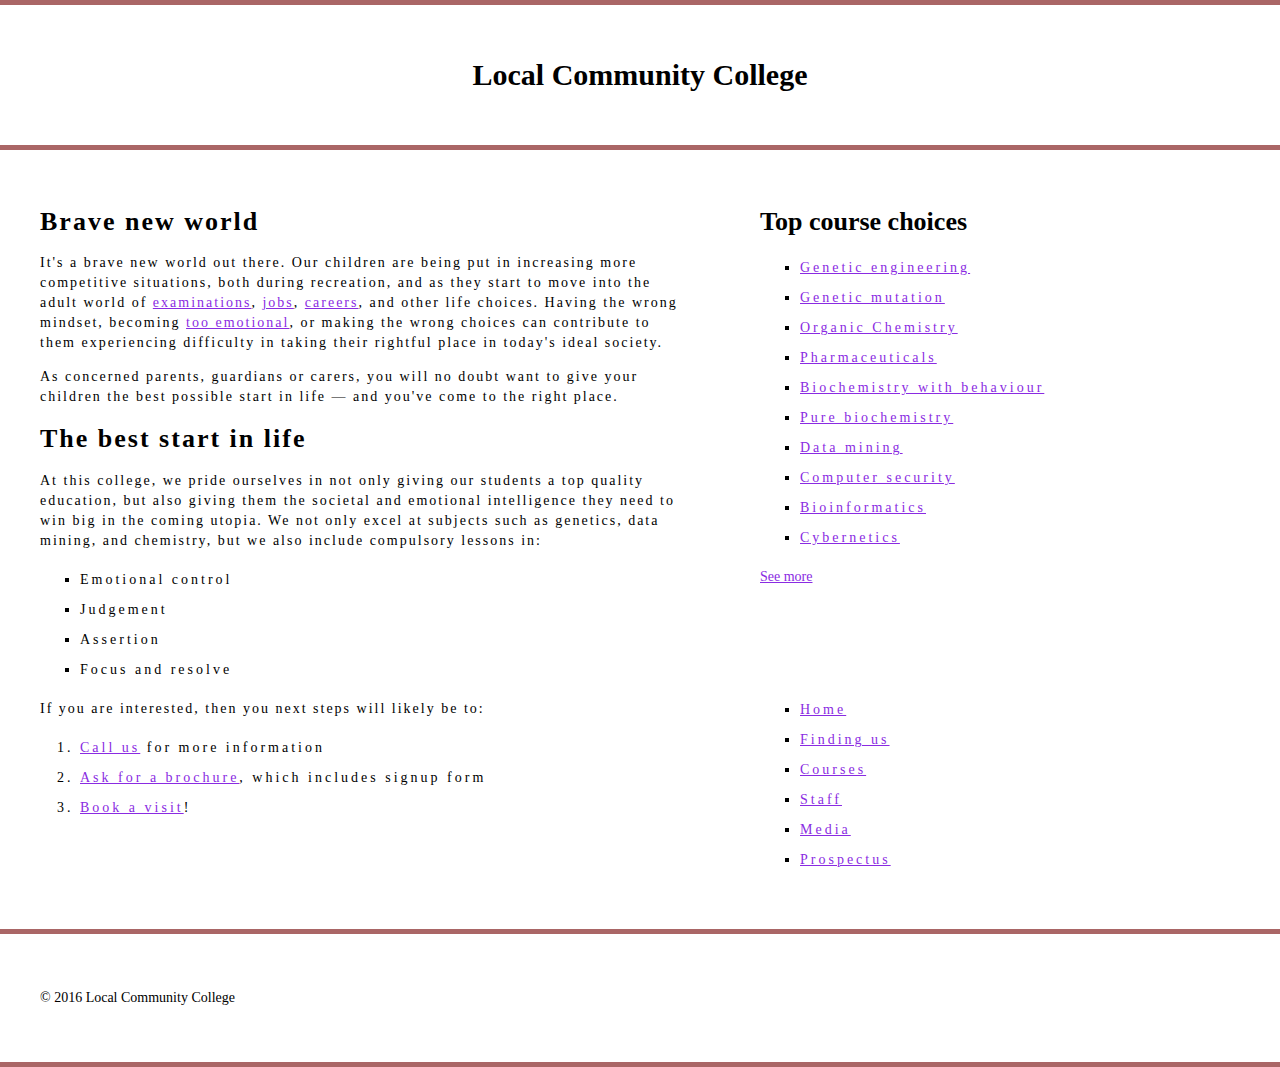
<file: css_challenge2.html/index.html>
<!DOCTYPE html>
<html lang="en" dir="ltr">
	<head>
		<meta charset="utf-8">
		<title>Local Community College</title>
		<link rel="stylesheet" href="css/styles.css">
	</head>
	<body>

		<header>
	    <h1 align=center>Local Community College</h1>
	  </header>

	  <section>
	      <h2>Brave new world</h2>

	      <p>It's a brave new world out there. Our children are being put in increasing more competitive situations, both during recreation, and as they start to move into the adult world of <a href="https://en.wikipedia.org/wiki/Examination">examinations</a>, <a href="https://en.wikipedia.org/wiki/Jobs">jobs</a>, <a href="https://en.wikipedia.org/wiki/Career">careers</a>, and other life choices. Having the wrong mindset, becoming <a href="https://en.wikipedia.org/wiki/Emotion">too emotional</a>, or making the wrong choices can contribute to them experiencing difficulty in taking their rightful place in today's ideal society.</p>

	      <p>As concerned parents, guardians or carers, you will no doubt want to give your children the best possible start in life — and you've come to the right place.</p>

	      <h2>The best start in life</h2>

	      <p>At this college, we pride ourselves in not only giving our students a top quality education, but also giving them the societal and emotional intelligence they need to win big in the coming utopia. We not only excel at subjects such as genetics, data mining, and chemistry, but we also include compulsory lessons in:</p>

	      <ul style="line-height: 20px">
	        <li>Emotional control</li>
	        <li>Judgement</li>
	        <li>Assertion</li>
	        <li>Focus and resolve</li>
	      </ul>

	      <p>If you are interested, then you next steps will likely be to:</p>

	      <ol style="line-height: 20px">
	        <li><a href="#">Call us</a> for more information</li>
	        <li><a href="#">Ask for a brochure</a>, which includes signup form</li>
	        <li><a href="#">Book a visit</a>!</li>
	      </ol>
	  </section>

	  <aside>

	    <h2>Top course choices</h2>

	    <ul style="line-height: 20px">
	      <li><a href="#">Genetic engineering</a></li>
	      <li><a href="#">Genetic mutation</a></li>
	      <li><a href="#">Organic Chemistry</a></li>
	      <li><a href="#">Pharmaceuticals</a></li>
	      <li><a href="#">Biochemistry with behaviour</a></li>
	      <li><a href="#">Pure biochemistry</a></li>
	      <li><a href="#">Data mining</a></li>
	      <li><a href="#">Computer security</a></li>
	      <li><a href="#">Bioinformatics</a></li>
	      <li><a href="#">Cybernetics</a></li>
	    </ul>

	    <p><a href="#">See more</a></p>

	  </aside>

	  <nav>

	    <ul style="line-height: 20px">
	      <li><a href="#">Home</a></li>
	      <li><a href="#">Finding us</a></li>
	      <li><a href="#">Courses</a></li>
	      <li><a href="#">Staff</a></li>
	      <li><a href="#">Media</a></li>
	      <li><a href="#">Prospectus</a></li>
	    </ul>

	  </nav>

	  <footer>

	    <p>&copy; 2016 Local Community College</p>

	  </footer>

	</body>
</html>
</file>
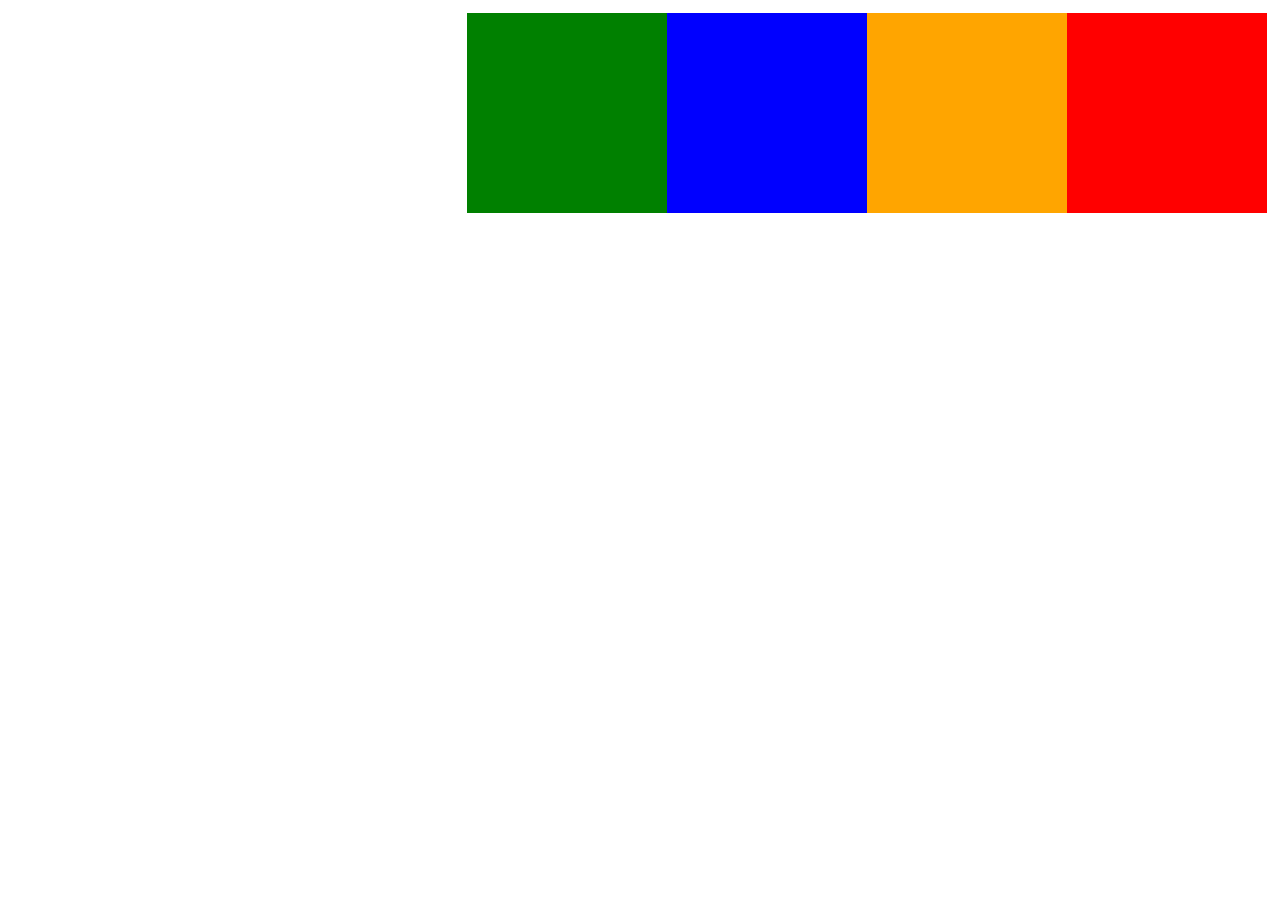
<file: float_challenge.html/index.html>
<!DOCTYPE html>
<html lang="en">
<head>
    <meta charset="UTF-8">
    <meta name="viewport" content="width=device-width, initial-scale=1.0">
    <meta http-equiv="X-UA-Compatible" content="ie=edge">
    <link rel="stylesheet" href="css/styles.css">
    <link rel="stylesheet" href="https://fonts.googleapis.com/css?family=Indie+Flower|Shadows+Into+Light" rel="stylesheet">

    <title>Float_Challenge</title>

</head>

<body>

    <div class="container">
        <div id="red"></div>
        <div id="orange"></div>
        <div id="blue"></div>
        <div id="green"></div>
    </div>
    
</body>
</html>
</file>
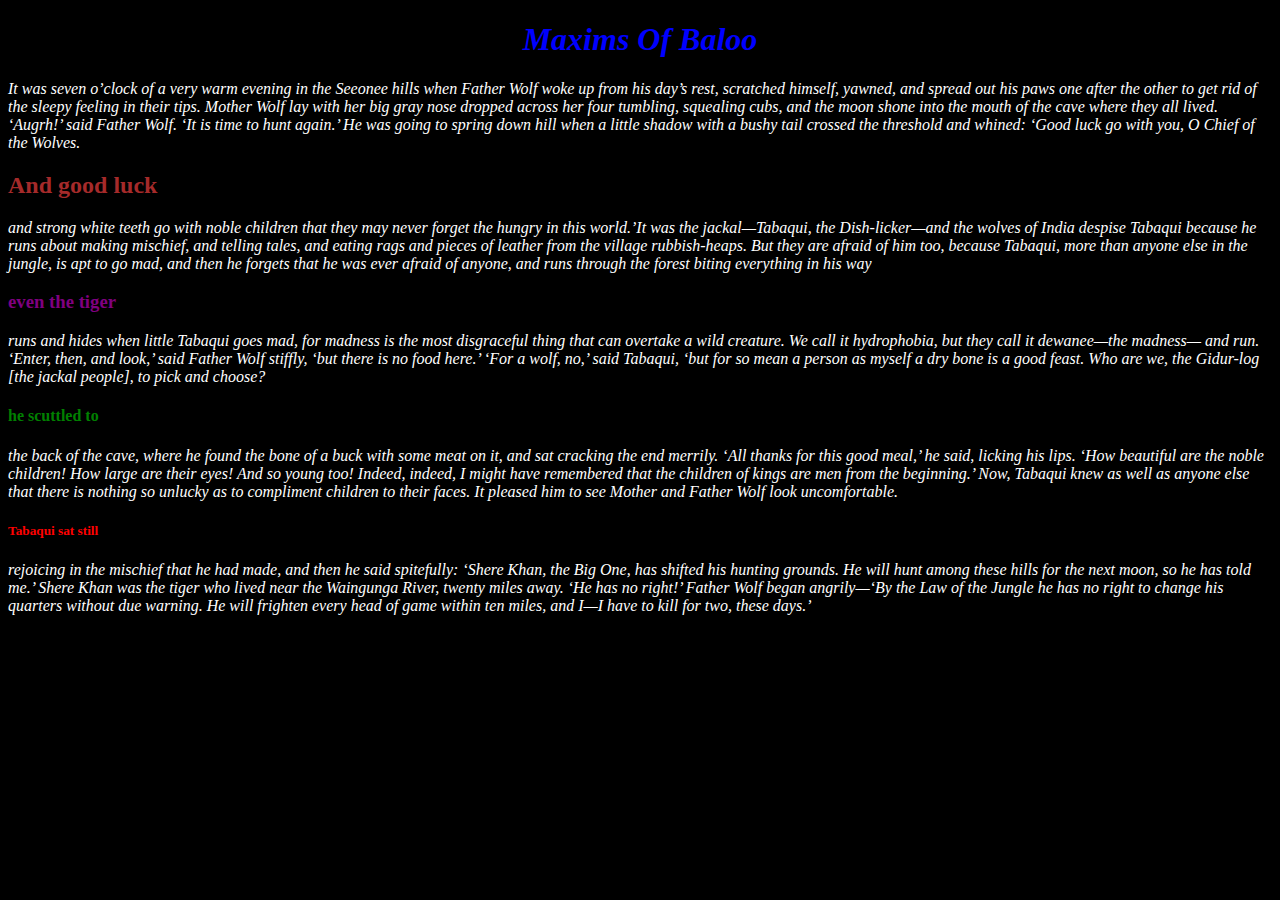
<file: fonts_colors_challenge.html/headings_paragraphs_challenge.html>
<!DOCTYPE html>
<html lang="en" dir="ltr">
	<head>
		<meta charset="utf-8">
		<title>Jungle Book</title>

		<link rel="stylesheet" href="css/styles.css">
	</head>

	<body style="background:black; color:white">
		<I><h1><center>Maxims Of Baloo</center></h1></I>
		<p>It was seven o’clock of a very warm evening in the
Seeonee hills when Father Wolf woke up from his day’s
rest, scratched himself, yawned, and spread out his paws
one after the other to get rid of the sleepy feeling in their
tips. Mother Wolf lay with her big gray nose dropped
across her four tumbling, squealing cubs, and the moon
shone into the mouth of the cave where they all lived.
‘Augrh!’ said Father Wolf. ‘It is time to hunt again.’ He
was going to spring down hill when a little shadow with a
bushy tail crossed the threshold and whined: ‘Good luck
go with you, O Chief of the Wolves.</P>

<h2>And good luck</h2><p> and
strong white teeth go with noble children that they may
never forget the hungry in this world.’It was the jackal—Tabaqui, the Dish-licker—and the
wolves of India despise Tabaqui because he runs about
making mischief, and telling tales, and eating rags and
pieces of leather from the village rubbish-heaps. But they
are afraid of him too, because Tabaqui, more than anyone
else in the jungle, is apt to go mad, and then he forgets
that he was ever afraid of anyone, and runs through the
forest biting everything in his way</p>

<h3>even the tiger</h3><p> runs and
hides when little Tabaqui goes mad, for madness is the
most disgraceful thing that can overtake a wild creature.
We call it hydrophobia, but they call it dewanee—the
madness— and run.
‘Enter, then, and look,’ said Father Wolf stiffly, ‘but
there is no food here.’
‘For a wolf, no,’ said Tabaqui, ‘but for so mean a
person as myself a dry bone is a good feast. Who are we,
the Gidur-log [the jackal people], to pick and choose?</p>

<h4>he scuttled to</h4><p> the back of the cave, where he found the bone
of a buck with some meat on it, and sat cracking the end
merrily.
‘All thanks for this good meal,’ he said, licking his lips.
‘How beautiful are the noble children! How large are their
eyes! And so young too! Indeed, indeed, I might have remembered that the children of kings are men from the
beginning.’
Now, Tabaqui knew as well as anyone else that there is
nothing so unlucky as to compliment children to their
faces. It pleased him to see Mother and Father Wolf look
uncomfortable. </p>

<h5>Tabaqui sat still</h5><p> rejoicing in the mischief that he had
made, and then he said spitefully:
‘Shere Khan, the Big One, has shifted his hunting
grounds. He will hunt among these hills for the next
moon, so he has told me.’
Shere Khan was the tiger who lived near the
Waingunga River, twenty miles away.
‘He has no right!’ Father Wolf began angrily—‘By the
Law of the Jungle he has no right to change his quarters
without due warning. He will frighten every head of game
within ten miles, and I—I have to kill for two, these days.’ </p>





	</body>
</html>
</file>
<file: css_challenge2.html/css/styles.css>
body {
 margin: 0 auto;
 min-width: 1000px;
 max-width: 1600px;
 font-size: 14px;
 line-height: 20px;
 letter-spacing: normal;
 font-family: cursive;
    }

/* Layout */

section {
 float: left;
 width: 50%;
 letter-spacing: 2px;
 word-spacing: normal;
       }

aside {
 float: left;
 width: 30%;
     }

nav {
 float: left;
 width: 30%;
   }

footer {
 clear: both;
      }

header, section, aside, nav, footer {
 padding: 40px;
                                   }

/* header and footer */

header, footer {
 border-top: 5px solid #a66;
 border-bottom: 5px solid #a66;
              }

/* WRITE YOUR CODE BELOW HERE */
h1
{
 text-align: center;
 font-size: 30px;
 font-family: "Roboto Condensed";
}

h2
{
 font-size: 26px;
 font-family: "Roboto Condensed";
}

#p1
{
 text-indent: 50px;
 text-align: justify;
}
 /* all the a tags styling */
a
{
 outline: none;
}

a:hover
{
 color: crimson;
 text-decoration: none;
}

a:visited
{
 color: blueviolet;
}

a:link
{
 color: blueviolet;
}

a:focus
{
 color: blueviolet;
 text-decoration: none;
}

a:active
{
 font-size: 15px;
 color: blue;
}
 /* List styling */
ul
{
 list-style-type: square;
}

li
{
  list-style-image:  url(https://cdn2.iconfinder.com/data/icons/lullacons/arrow-single-right-green.png);
 line-height: 30px;
 letter-spacing: 3px;
}
 /* Give the links external icons linked to them */

 a[href^="https://"]:after{
   content: url(https://cdn2.iconfinder.com/data/icons/roundies-3/32/pop-out-16.png);
 }
</file>
<file: float_challenge.html/css/styles.css>
html{
    scroll-behavior: smooth;
}

body {
    margin: 1%;
    padding: 0;
    background-attachment: fixed;
    background-repeat: no-repeat;
    background-size: cover;
}

.container div{
    width: 200px;
    height:200px;
    float: right;
    transition: 1s;
}

#red{
    background-color:red;
}
#red:hover{
    background-color: black;
    transform: rotate(360deg);
    width:50px;
}
#red:active{
    background-color: darkorchid;
}

#orange{
    background-color: orange;
}
#orange:hover{
    background-color: black;
    width:600px;
    transform: rotate(360deg);
}
#orange:active{
    background-color: darkorchid;
}

#blue{
    background-color: blue;
}
#blue:hover{
    background-color: black;
    transform: rotate(360deg);
}
#blue:active{
    background-color: darkorchid;
}

#green{
    background-color: green;
}
#green:hover{
    background-color: black;
    transform: rotate(360deg);
}
#green:active{
    background-color: darkorchid;
}
</file>
<file: fonts_colors_challenge.html/css/styles.css>
/* colours for headings */

h1{
	color: blue;
}

h2{
	color: brown;
}

h3{
	color: purple;
}

h4{
	color: green;
}

h5{
	color: red;
}

/* font style for paragraphs */
p{
	font-style: italic;
}
</file>
